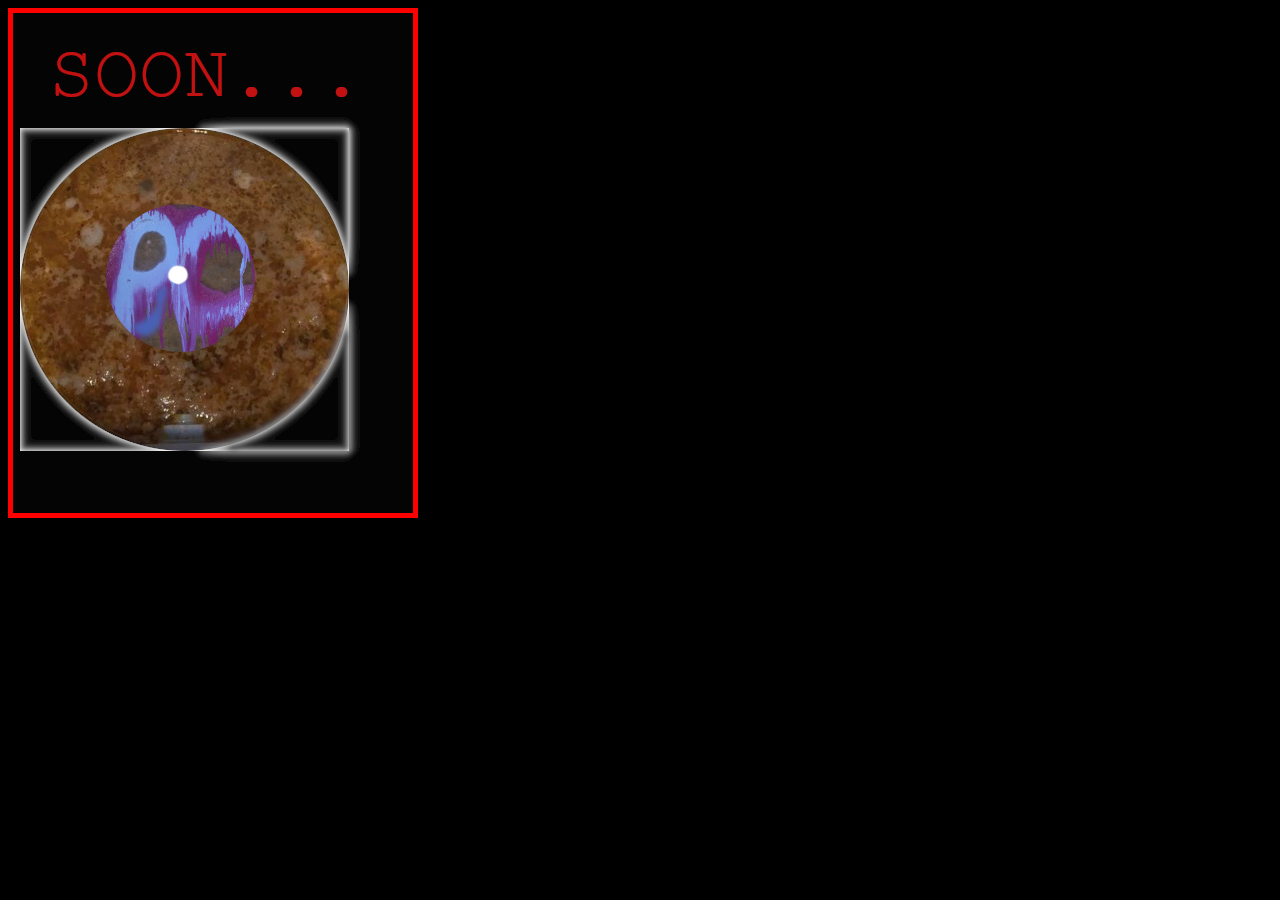
<file: Bonus.html>
<!DOCTYPE html>
<html lang="en">
  <head>
    <meta charset="UTF-8">
    <meta name="viewport" content="width=device-width, initial-scale=1.0">
    <meta http-equiv="X-UA-Compatible" content="ie=edge">
    <title>Bonus</title>
     <style> img {
      border: 5px solid rgb(255, 0, 0);
    }
    </style>
  </head>

  <body style="background-color: black;">

   <img src="soon.png" alt="Coming Soon " width="auto" height="auto">

  </body>

  </html>
</file>
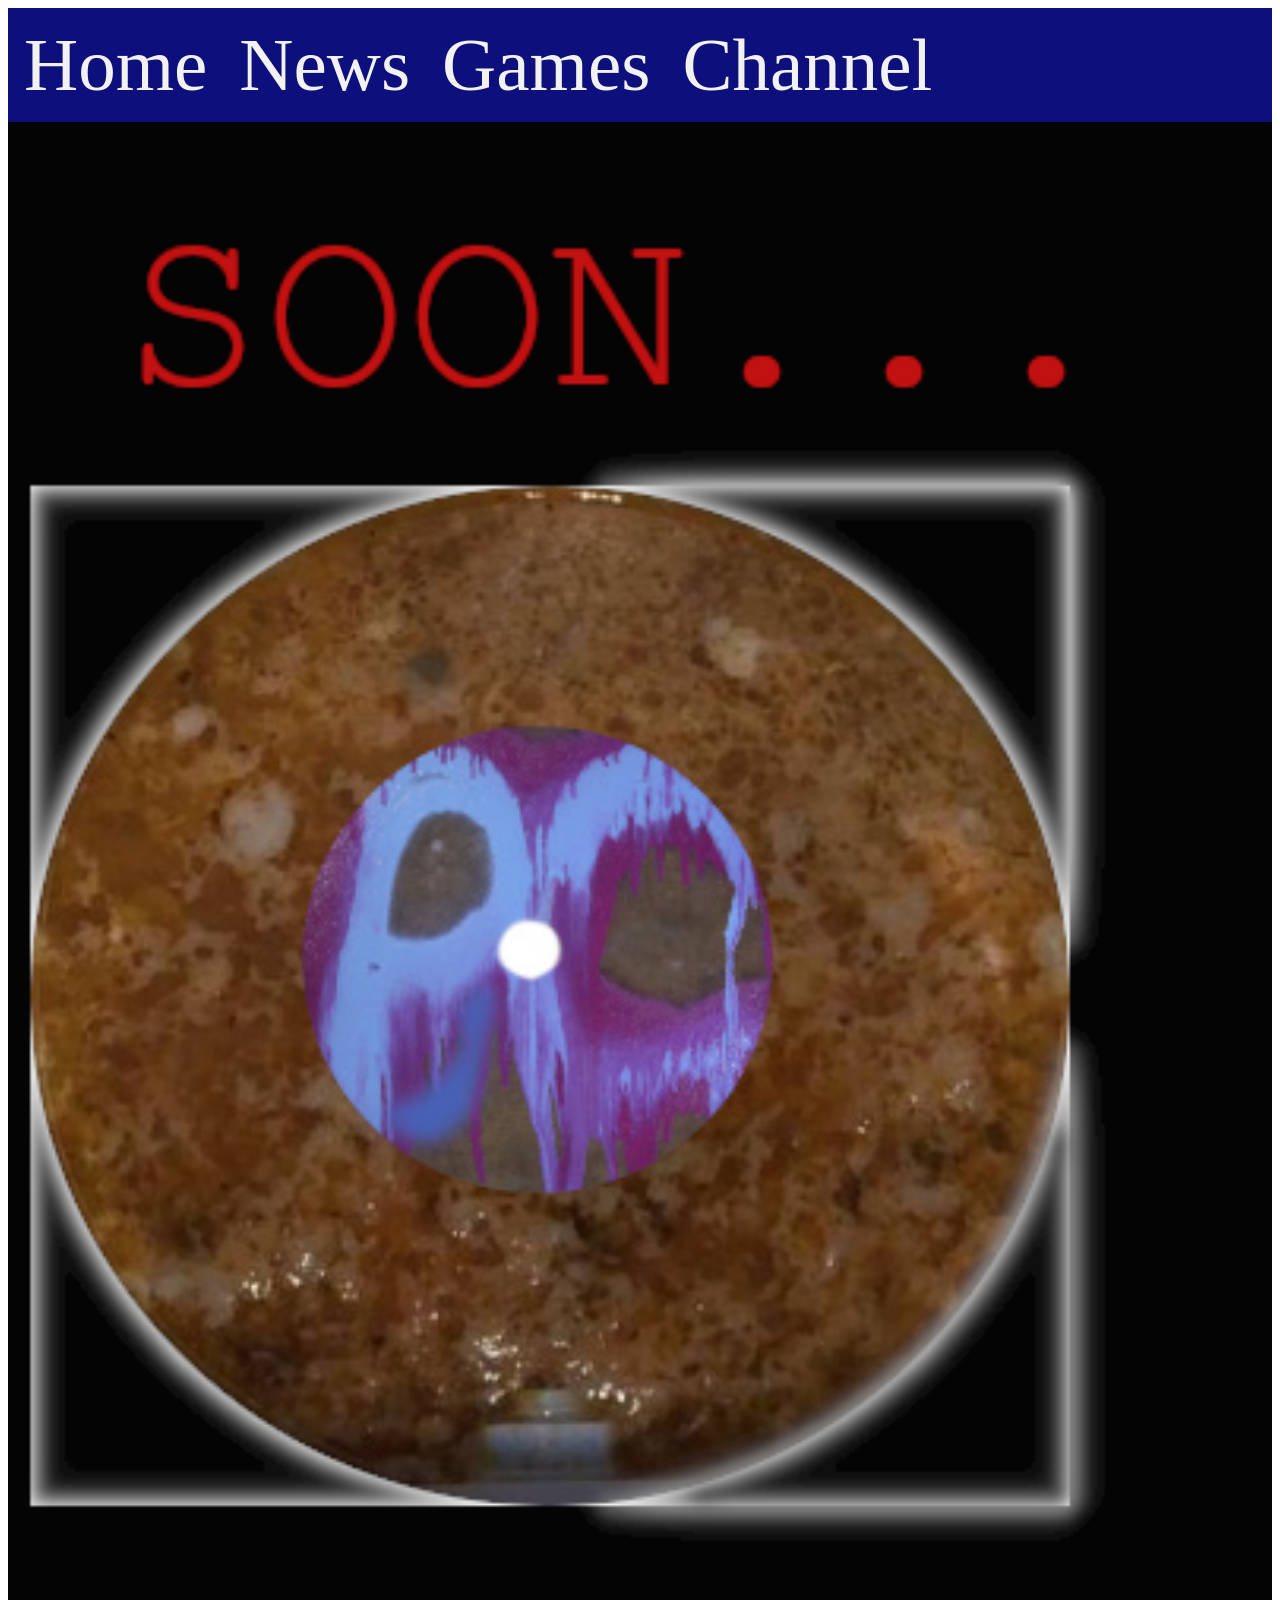
<file: game.html>
<!DOCTYPE html>
<html lang="en">
  <head>
    <meta charset="UTF-8">
    <meta name="viewport" content="width=device-width, initial-scale=1.0">
    <meta http-equiv="X-UA-Compatible" content="ie=edge">
    <title>Games</title>
    <link rel="stylesheet" href="gamestyle.css">
  </head>
  <body>
    
    <div class="topnav">
        <a href="index.html">Home</a>
        <a href="news.html">News</a>
        <a href="game.html">Games</a>
        <a href="https://www.youtube.com/channel/UCaBkXU-rC-7pU6I_xGH7HxA">Channel</a>
      </div>

    <img src="soon.png" alt="games coming soon" width="100%" height="auto">
  </body>
  </html>
</file>
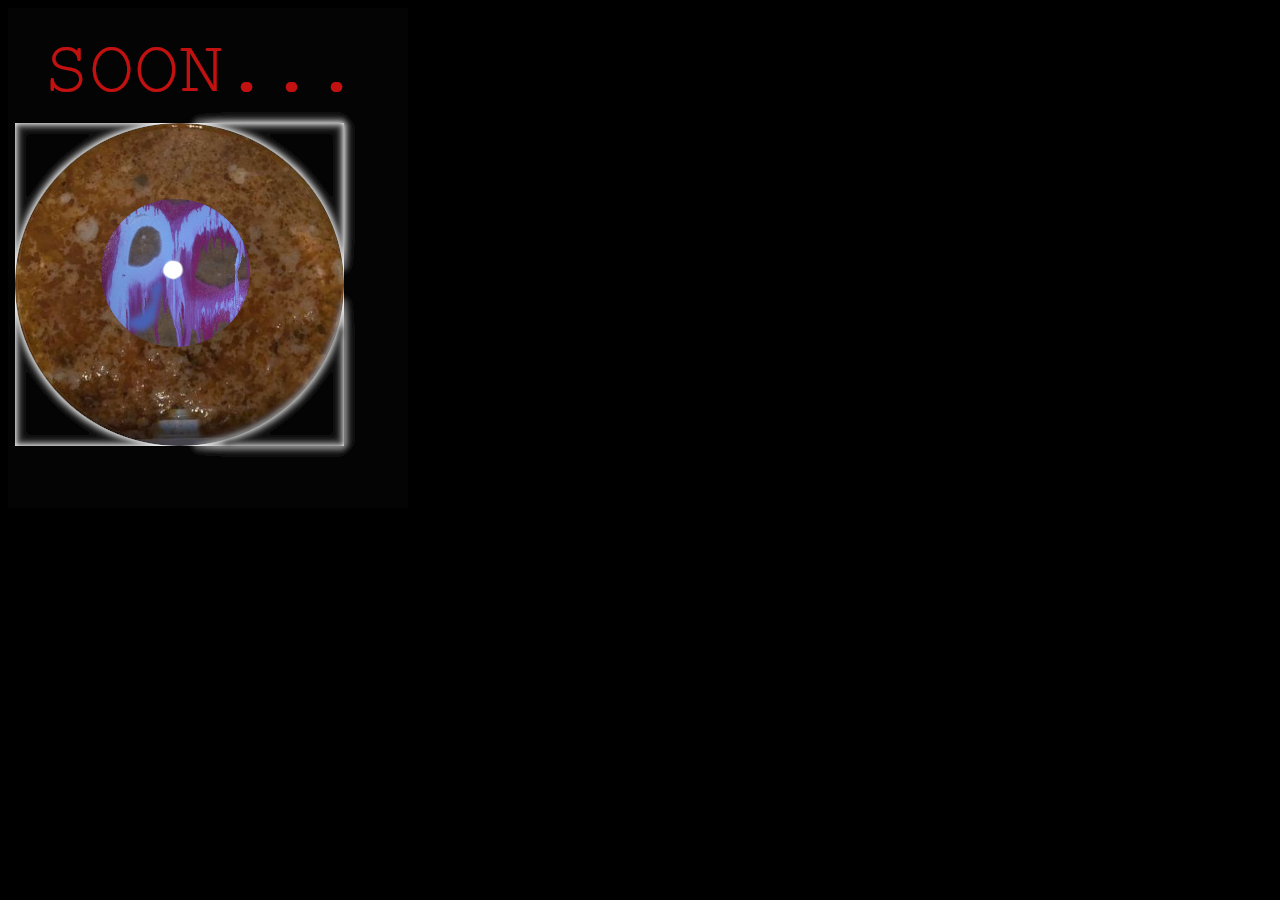
<file: games.html>
<!DOCTYPE html>
<html lang="en">
  <head>
    <meta charset="UTF-8">
    <meta name="viewport" content="width=device-width, initial-scale=1.0">
    <meta http-equiv="X-UA-Compatible" content="ie=edge">
    <title>games</title>



    </head>

    <body style="background-color:rgb(0, 0, 0);">

        <img src="soon.png" alt="Comming soon" style="width:400; height:500;">







    </body>



    </html>
</file>
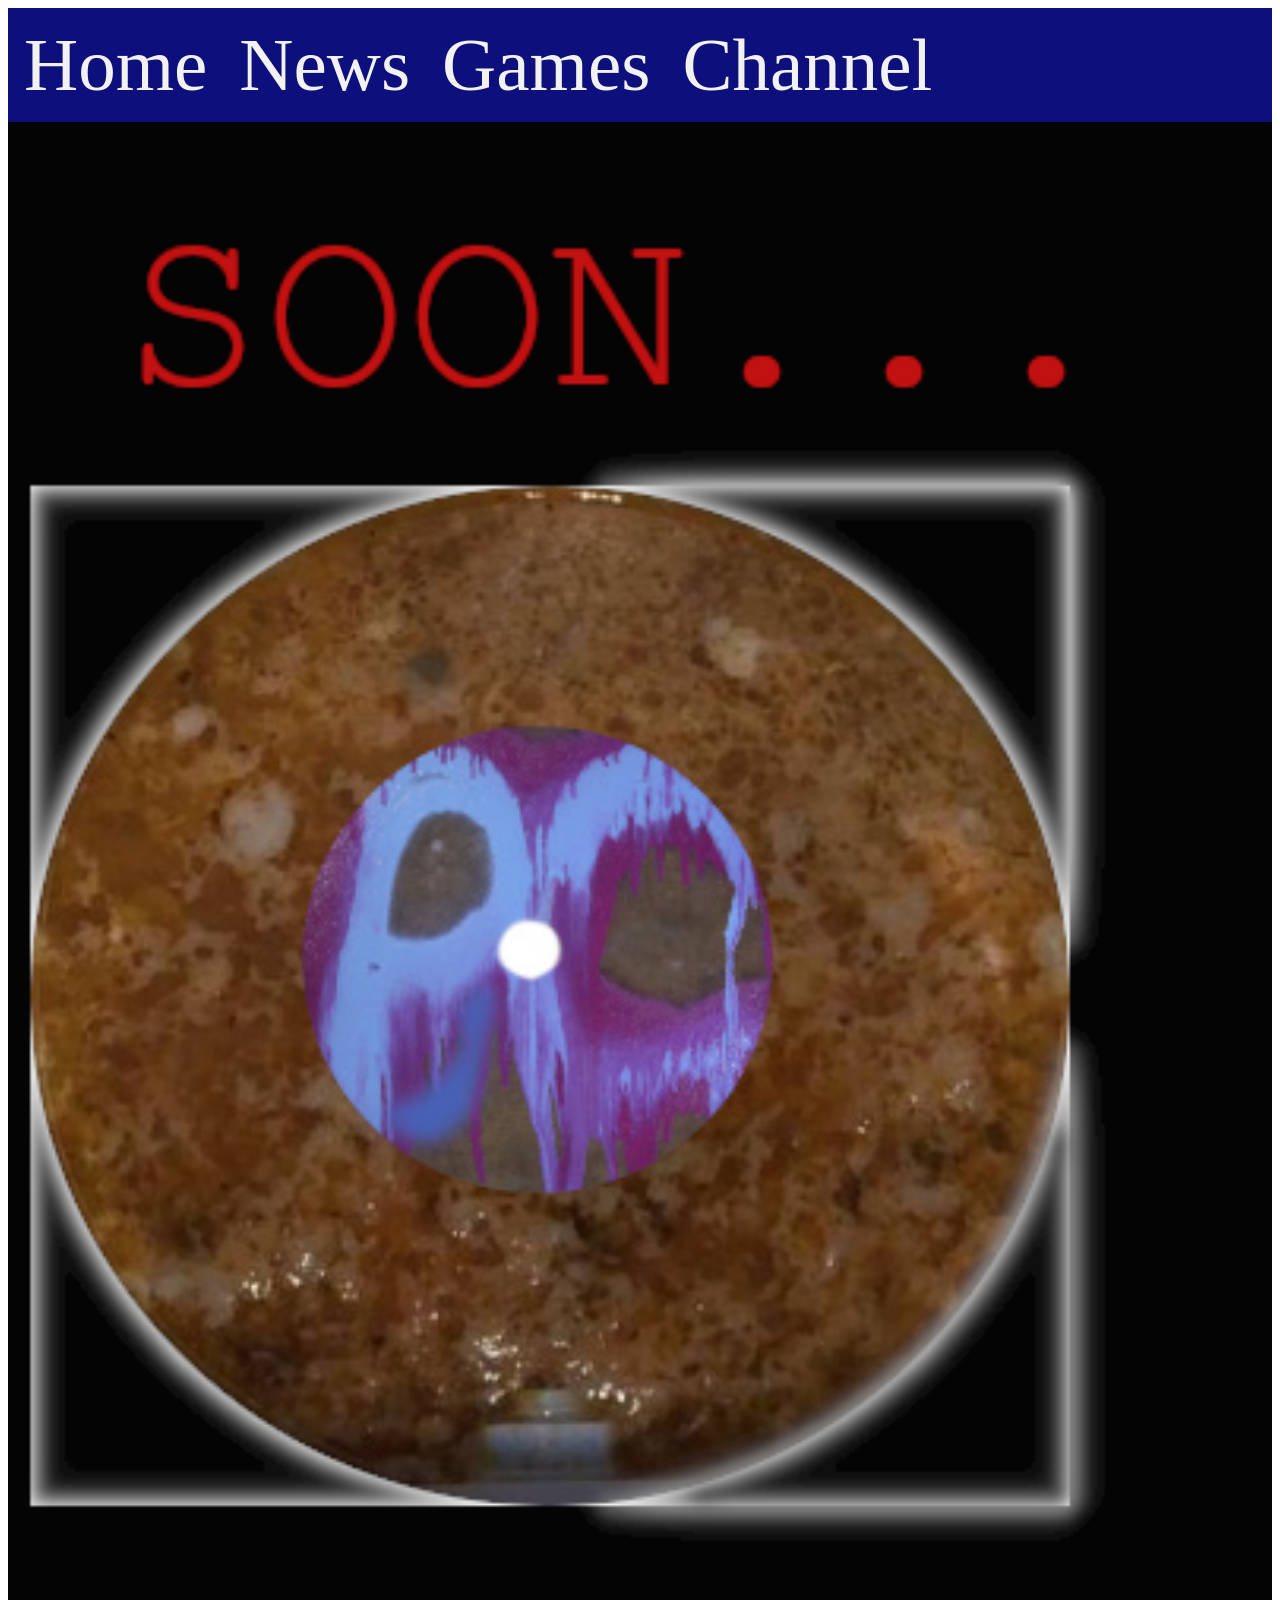
<file: news.html>
<!DOCTYPE html>
<html lang="en">
  <head>
    <meta charset="UTF-8">
    <meta name="viewport" content="width=device-width, initial-scale=1.0">
    <meta http-equiv="X-UA-Compatible" content="ie=edge">
    <title>Games</title>
    <link rel="stylesheet" href="newsstyle.css">
  </head>
  <body>

    <div class="topnav">
        <a href="index.html">Home</a>
        <a href="news.html">News</a>
        <a href="game.html">Games</a>
        <a href="https://www.youtube.com/channel/UCaBkXU-rC-7pU6I_xGH7HxA">Channel</a>
      </div>

    <img src="soon.png" alt="news coming soon" width="100%" height="auto">
	


  </body>
  </html>
</file>
<file: gamestyle.css>
/* Add a black background color to the top navigation */
.topnav {
    background-color: #0d0f7c;
    overflow: hidden;
  }
  
  /* Style the links inside the navigation bar */
  .topnav a {
    float: left;
    color: #f2f2f2;
    text-align: center;
    padding: 14px 16px;
    text-decoration: none;
    font-size: 75px;
  }
  
  /* Change the color of links on hover */
  .topnav a:hover {
    background-color: salmon;
    color: black;
  }
  
  /* Add a color to the active/current link */
</file>
<file: newsstyle.css>
/* Add a black background color to the top navigation */
.topnav {
    background-color: #0d0f7c;
    overflow: hidden;
  }
  
  /* Style the links inside the navigation bar */
  .topnav a {
    float: left;
    color: #f2f2f2;
    text-align: center;
    padding: 14px 16px;
    text-decoration: none;
    font-size: 75px;
  }
  
  /* Change the color of links on hover */
  .topnav a:hover {
    background-color: salmon;
    color: black;
  }
  
  /* Add a color to the active/current link */
</file>
